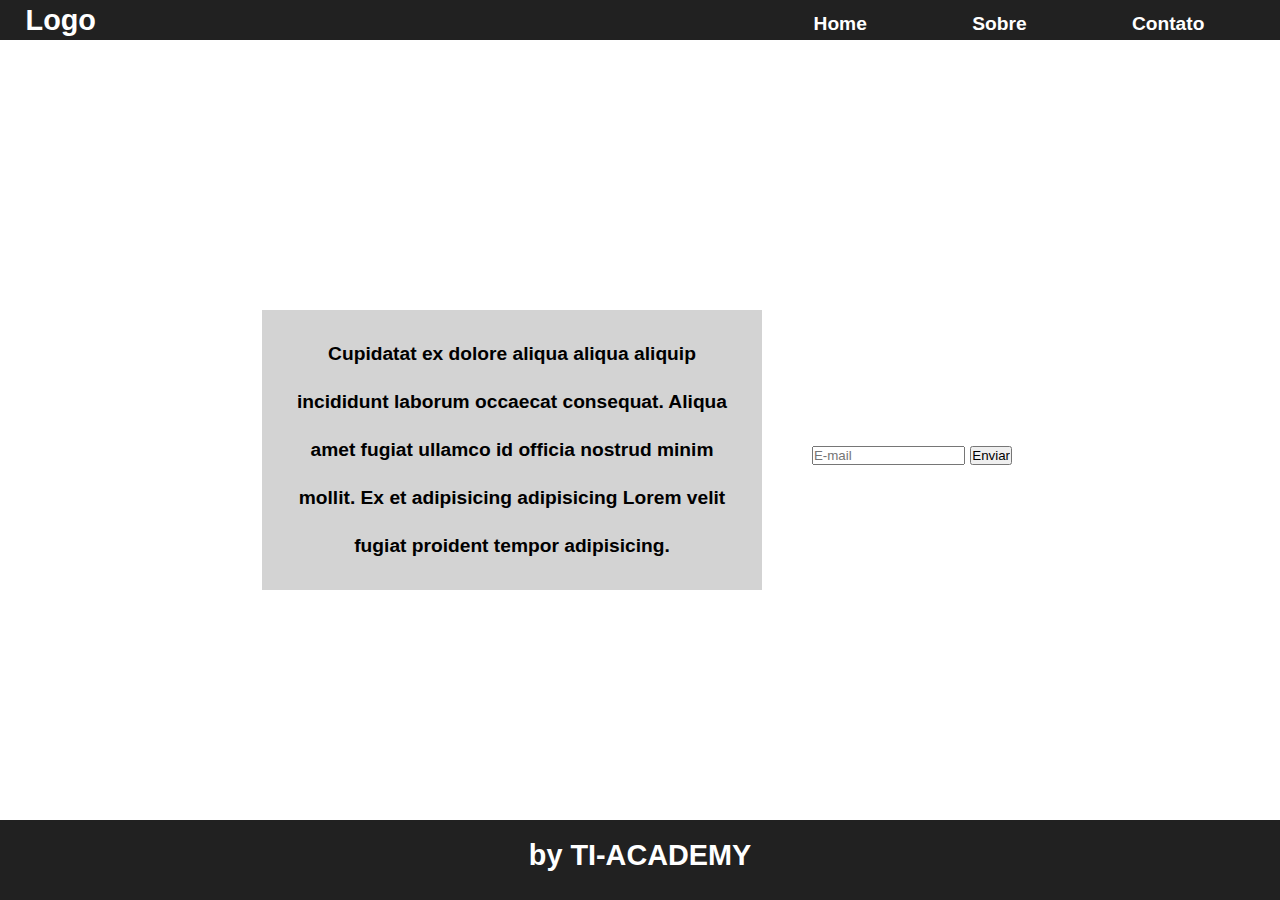
<file: Desafio-1-Ciclo1/index.html>
<html lang="en">
<head>
    <meta charset="UTF-8">
    <meta http-equiv="X-UA-Compatible" content="IE=edge">
    <meta name="viewport" content="width=device-width, initial-scale=1.0">
    <title>Document</title>
    <link rel="stylesheet" href="style.css">
</head>
<body>
    <header>
        <div class="container">
        <div class="logo"><h2>Logo</h2></div>
        <nav class="menu-desktop">
            <ul>
                <li>
                    <a href="">Home</a>
                </li>
                <li>
                    <a href="">Sobre</a>
                </li>
                <li>
                    <a href="">Contato</a>
                </li>
            </ul>
        </nav>
        <div class="clear"></div>
  
        
        

    </header>

    <form>
        <input  required type="text" placeholder="E-mail">
        <input type="submit" value="Enviar" class="right">
    </form>

    <div class="texto-central">
        <p>Cupidatat ex dolore aliqua aliqua aliquip incididunt laborum occaecat consequat. Aliqua amet fugiat ullamco id officia nostrud minim mollit. Ex et adipisicing adipisicing Lorem velit fugiat proident tempor adipisicing.</p>
    </div>
    
    <footer>
        <div>
            <h2>by TI-ACADEMY</h2>
        </div>
    </footer>
</body>
</html>
</file>
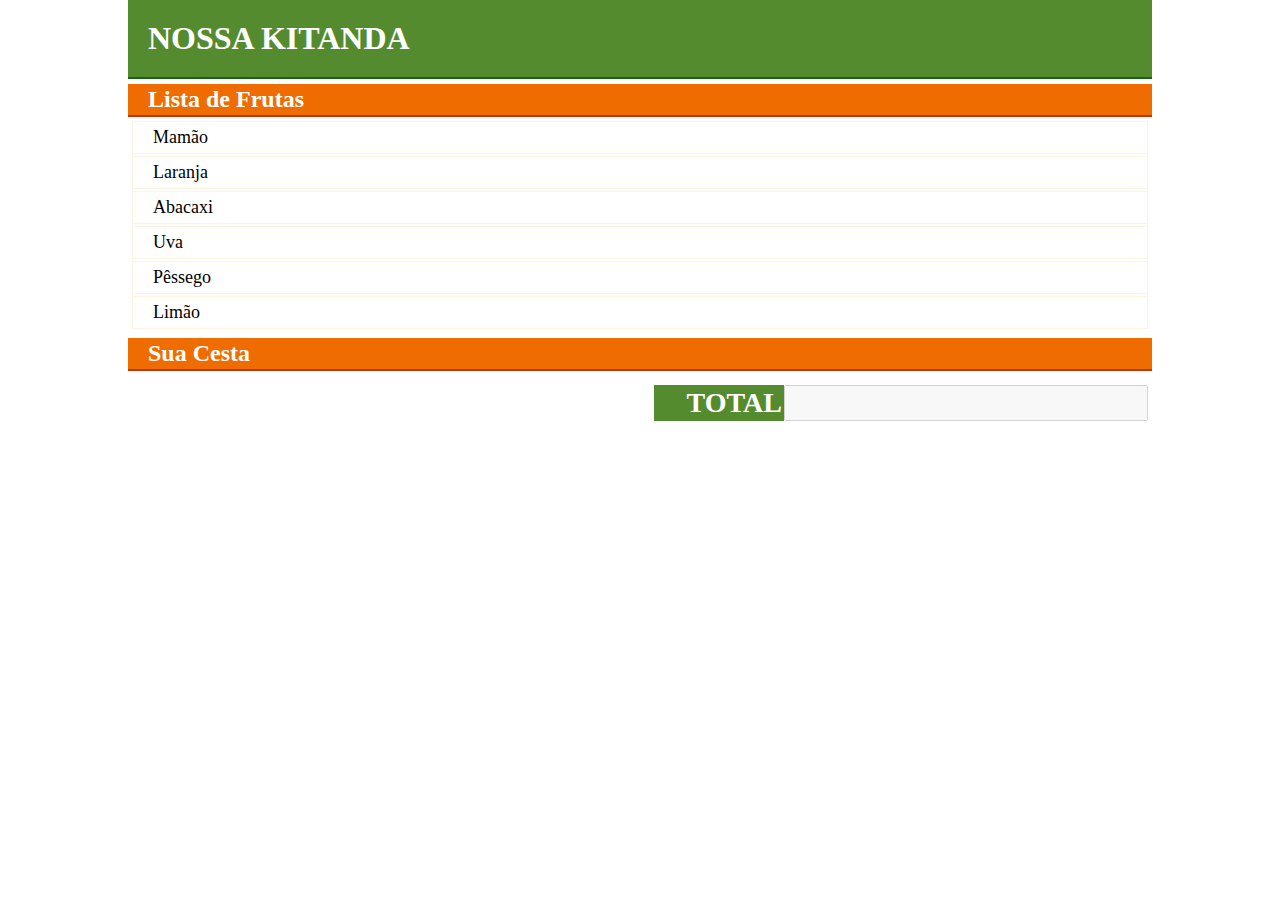
<file: Desafio-1-Ciclo2/index.html>
<!DOCTYPE html>
<html lang="en">
<head>
    <meta charset="UTF-8">
    <meta name="viewport" content="width=device-width, initial-scale=1.0">
    <script src="script.js"></script>
    <title>Kitanda</title>
</head>
<style type="text/css">
    *{
        box-sizing: border-box;
        margin: 0;
        padding: 0;
        font-family: Verdana;
    }

    .flex {
        display: flex;
    }

    .flex-column {
        flex-direction: column;
    }

    main {
        width: 80%;
        height: auto;
        margin: 0 auto;
        display: flex;
        
    }

    ul {
        list-style: none;
    }

    ul > li {
        padding: 5px;
        padding-left: 20px;
        cursor: pointer;
        font-size: 18px;
        border: 1px solid #FFF3E0;
        margin: 2px;

    }

    ul > li:hover {
        background-color: #FFE0B2;
        font-weight: bold;
    }

    h1 {
        padding: 20px;
        background-color: #558B2F;
        color: #fff;
        border-bottom: 2px solid #1B5E20;
    }

    h2 {
        margin-top: 5px;    
        background-color: #EF6C00;
        border-bottom: 2px solid #BF360C;
        padding: 2px;
        padding-left: 20px;
        color: #fff;
    }

    div {
        flex-direction: column;
        padding: 2px;
        width: 100%;
        height: auto;

    }
    .flex-row-end {
        flex-direction: row;
        justify-content: flex-end;
        margin-top: 10px;
    }
    .flex-row-end > span{
        width: 130px;
        height: auto;
        justify-content: flex-end;
        font-size: 28px;
        background-color: #558B2F ;
        color: #fff;
        padding: 2px;
        font-weight: bold;

    }

   .flex-row-end > #mostraTotalCompra {
      font-size: 28px;
      font-weight: bold;
   } 

</style>
<body>
    <main class="flex flex-column">
        <h1>NOSSA KITANDA</h1>
        <h2>Lista de Frutas</h2> 
        <div id="content-frutas" class="flex" >
            <ul id="frutas" ></ul>
        </div>

        <h2>Sua Cesta</h2> 
        <div id="content-lista-frutas-cliente" class="flex">
            <ul id="cestaDoCliente"></ul>
            <div id="content-totalCompras" class="flex flex-row-end">
                <span class="flex">
                    TOTAL
                </span>
                <input type="type" id="mostraTotalCompra" name="" disabled>
            </div>
        </div>

    </main> 
</body>
</html>
</file>
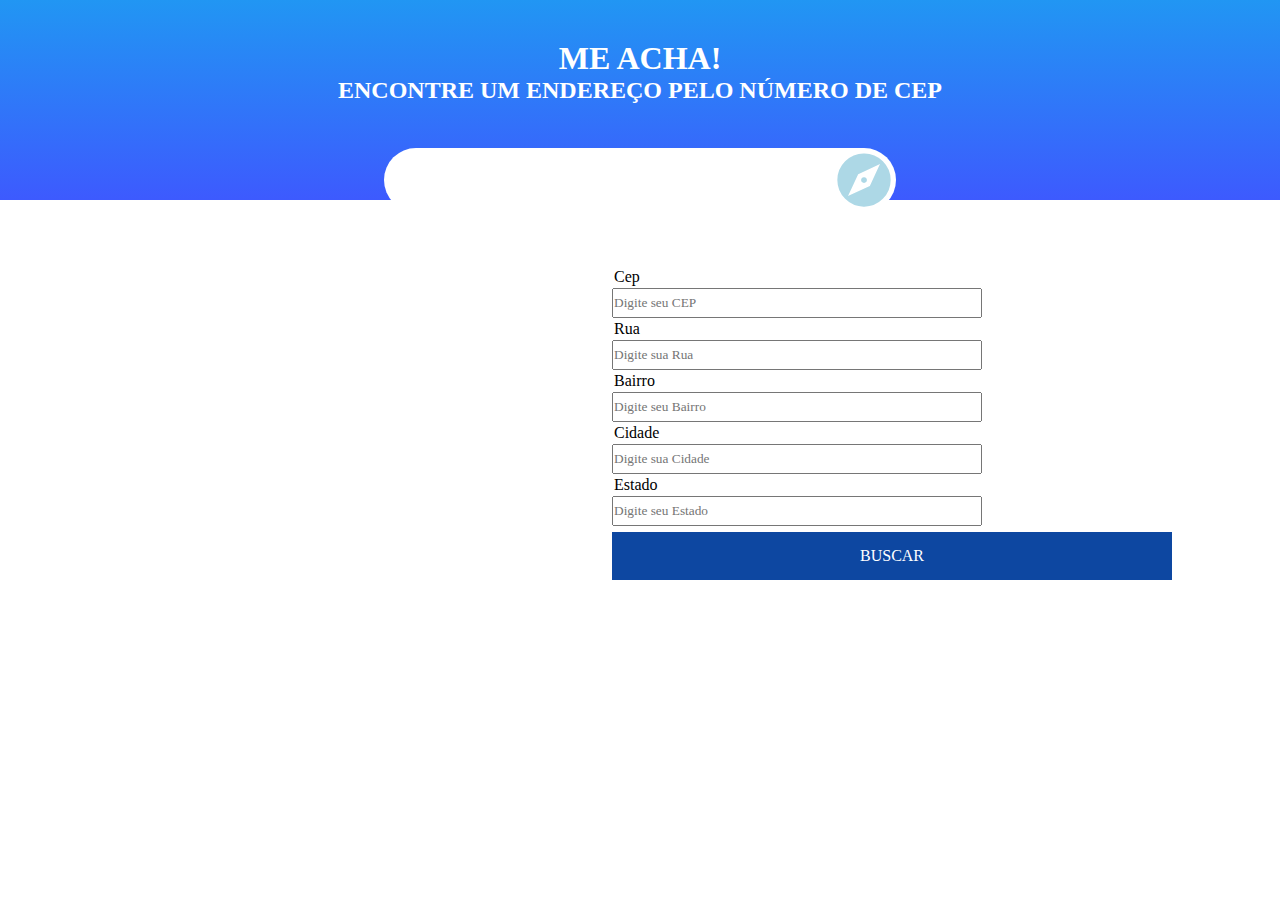
<file: Desafio-2-Ciclo1/index.html>
<html lang="en">
<head>
    <meta charset="UTF-8">
    <meta http-equiv="X-UA-Compatible" content="IE=edge">
    <meta name="viewport" content="width=device-width, initial-scale=1.0">
    <title>Document</title>
    <link rel="stylesheet" href="style.css">
    <link rel="stylesheet" href="https://fonts.googleapis.com/icon?family=Material+Icons">
   
</head>
<body>
    <header>
        <div class ="titulo">
        <h1>ME ACHA!</h1>
        <h2>ENCONTRE UM ENDEREÇO PELO NÚMERO DE CEP</h2>
        </div>    
        <i class="material-icons">travel_explore</i>

    </header>

    <section id="formulario" class="container">
        <form action="post"></form>
        <fieldset>
            <label for="CEP">Cep</label>
            <input type="text" required placeholder="Digite seu CEP" class="txt" id="CEP" name="CEP" value="">
            <label for="Rua">Rua</label>
            <input type="text" required placeholder="Digite sua Rua" class="txt" id="Rua" name="Rua" value="">
            <label for="Bairro">Bairro</label>
            <input type="text" required placeholder="Digite seu Bairro " class="txt" id="Bairro" name="Bairro" value="">
            <label for="Cidade">Cidade</label>
            <input type="text" required placeholder="Digite sua Cidade" class="txt" id="Cidade" name="Cidade" value="">
            <label for="Estado">Estado</label>
            <input type="text" required placeholder="Digite seu Estado" class="txt" id="Estado" name="Estado" value="">
        </fieldset>
        <input type="button" class="button" value="BUSCAR">
    </section>
    
</body>
</html>
</file>
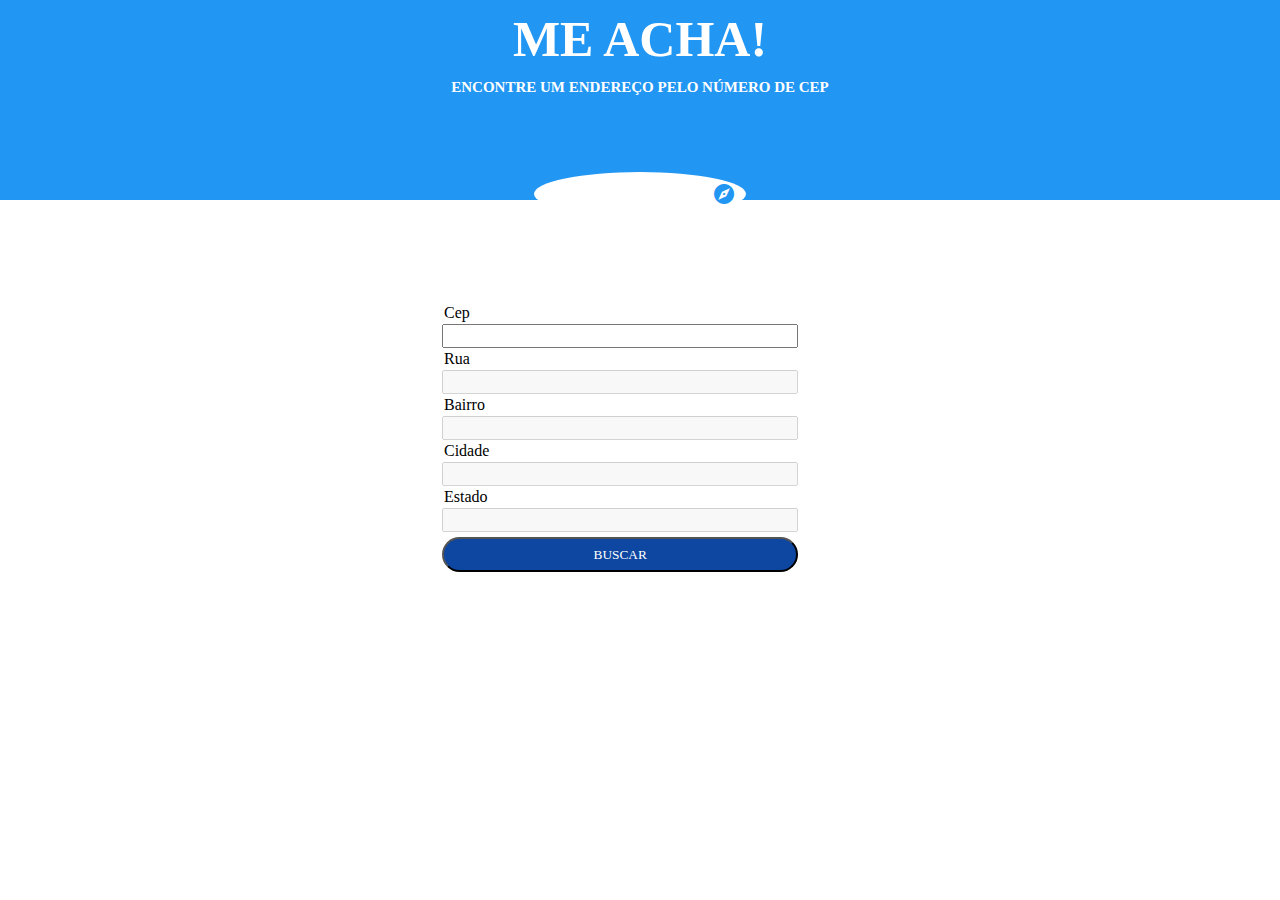
<file: Desafio-2-Ciclo2/index.html>
<html lang="en">
<head>
    <meta charset="UTF-8">
    <meta http-equiv="X-UA-Compatible" content="IE=edge">
    <meta name="viewport" content="width=device-width, initial-scale=1.0">
    <title>Desafio CEP</title>
    <link rel="stylesheet" href="style.css">
    <link rel="stylesheet" href="https://fonts.googleapis.com/icon?family=Material+Icons">
    <script src="script.js"></script>
   
</head>
<body>
    <header id="top-header">
        <h1 class="centro">ME ACHA!</h1>
        <h2 class="centro">ENCONTRE UM ENDEREÇO PELO NÚMERO DE CEP</h2>
        <div>
            <div class="centro logo pb-cima">
                <span class="material-icons item"> travel_explore </span>
            </div>
        </div>

    </header>
    <main>
        <div id="caixa">
        <fieldset>
            <label for="cep">Cep</label>
            <input type="text" class="txt" id="cep" name="Cep" value="">
            <label for="logradouro">Rua</label>
            <input type="text" class="txt" id="logradouro" name="Logradouro" value="" disabled>
            <label for="Bairro">Bairro</label>
            <input type="text" class="txt" id="bairro" name="Bairro" value="" disabled>
            <label for="Cidade">Cidade</label>
            <input type="text" class="txt" id="localidade" name="Cidade" value="" disabled>
            <label for="Estado">Estado</label>
            <input type="text" class="txt" id="uf" name="Estado" value="" disabled>
            <input type="button" class="botao" type="submit" id="botom" name="Buscar" value="BUSCAR">

        </fieldset>
    </div>
    </main>
</body>
</html>
</file>
<file: Desafio-1-Ciclo1/style.css>
*{
	margin:0;
	padding:0;
	box-sizing: border-box;
	font-family:Helvetica, sans-serif;
	
}

/*Classes de Suporte*/
.container{
	max-width: 1280px;
	margin: 0 auto;
	padding: 0 2%;	

}



.clear{clear: both;}

/*Classes Principais*/



.logo{
	margin-top:-15px;
	float: left;
}


nav.menu-desktop{
	float: right;
	
}

nav.menu-desktop ul{
	position: relative;
	
}

nav.menu-desktop li{
	padding: 0 40px;
	display: inline-block;
}

nav.menu-desktop a{
	padding: 10px;
	color: white;
	text-decoration: none;
}


nav.menu-desktop a:hover{border-radius: 20px;background-color: #F9A825;}

form{
	max-width: 500px;
	width:70%;
	margin-left:400px;
	position:absolute;
	left:40%;
	top:50%;
	transform: translate(-50%,-50%);
	height: 40px;
}


div.texto-central{
	max-width: 500px;
	width:70%;
	padding:20px;
	position:absolute;
	left:40%;
	top:50%;
	transform: translate(-50%,-50%);
	background-color: lightgrey;
}

footer{ 
		position:absolute; 
		bottom:0; 
		width:100%; 
		height:80px; 
		background-color: #212121;
		color:white
}

header{
		position:absolute; 
		top:0; 
		width:100%; 
		height:40px; 
		background-color: #212121;
		color:white;
}

body{ font:bold 1.2em/2.5 Helvetica; text-align:center; }
</file>
<file: Desafio-2-Ciclo1/style.css>
*{
    padding: 0;
    margin:0;
	box-sizing:border-box;
	font-family: Verdana;
}



header{
    background-image: linear-gradient(to bottom, #2196F3,#3D5AFE);
    width: 100%;
    height: 200px; 
}

.titulo{
    color: white;
    text-align: center;
    padding-top: 40px;
}

i.material-icons{
    color: lightblue;
    font-size: 64px;
    position: absolute;
    top: 20%;
    left: 50%;
    transform: translate(-50%, -50%);
    border-radius: 60px;background-color: white;
}


fieldset {
	padding: 2px;
	border:none;
}  



section#formulario {
	margin-left: 600px;
	margin-top: 50px;
	width: 50%;
	padding: 10px;
}

  form {
	  width: 100%;
	  height: auto;
	  padding: 2px;
  }

  label{
	  display: block;
	  width: 100%;
	  height: auto;
	  padding: 2px;
  }  
  
  .txt {
	  width: 60%;
	  height: 30px;
  }

  .button {
	background-color: #0D47A1;
	border: none;
	color: white;
	padding: 15px 248px;
	text-align: center;
	text-decoration: none;
	display: inline-block;
	font-size: 16px;
	margin: 4px 2px;
	cursor: pointer;
  }
</file>
<file: Desafio-2-Ciclo2/style.css>
*{
    padding: 0;
    margin:0;
	box-sizing:border-box;
	font-family: Verdana;
}

:root{
    font-size: 100%;
    --cor-fonte: #fff;
    --cor-fundo: #2196F3;
}
.item{
    margin: 75px;
    font-size: 64px;
    background-color: #fff;
    border-radius: 100%;
    color: var(--cor-fundo);
    padding: 10px;
}
div.logo{
    justify-content: center;
    color: var(--cor-fonte); 
	font-size: 64px;
    
}
header#top-header{
    height: 200px;
    background-color:#2196F3;
}
header#top-header h1{
    color: var(--cor-fonte);
    font-family: verdana;
    font-size: 50px;
    align-items: center;
    justify-content: center;
    margin: auto;
    padding: 10px;
}
header#top-header h2{
    color: var(--cor-fonte);
    font-family: verdana;
    font-size: 15px;
    align-items: center;
    justify-content: center;
    padding: 1px;
    margin: auto;
}
label{
    display: block;
    width: 100%;
    height: auto;
    padding: 2px;
    font-family: verdana;
}

.txt{
    width: 90%;
    height: 15px;
    justify-content: center;
    align-items: center;
    margin: auto;
    padding: 10px 0;

}
fieldset {
	padding: 2px;
	border:none;
}  

div#caixa{
    width: 400px;
    height: 330px;
    margin: 100px auto;
    justify-content: center;
    align-items: center;

}

input.botao{
    width:90%;
    height: 35px;
    cursor: pointer;
    border-radius: 20px;
    background-color: #2196F3;
    margin-top: 5px;

}
#botom{
    color: #fff;
	background-color: #0D47A1;
}

.centro{
    display: flex;
}
</file>
